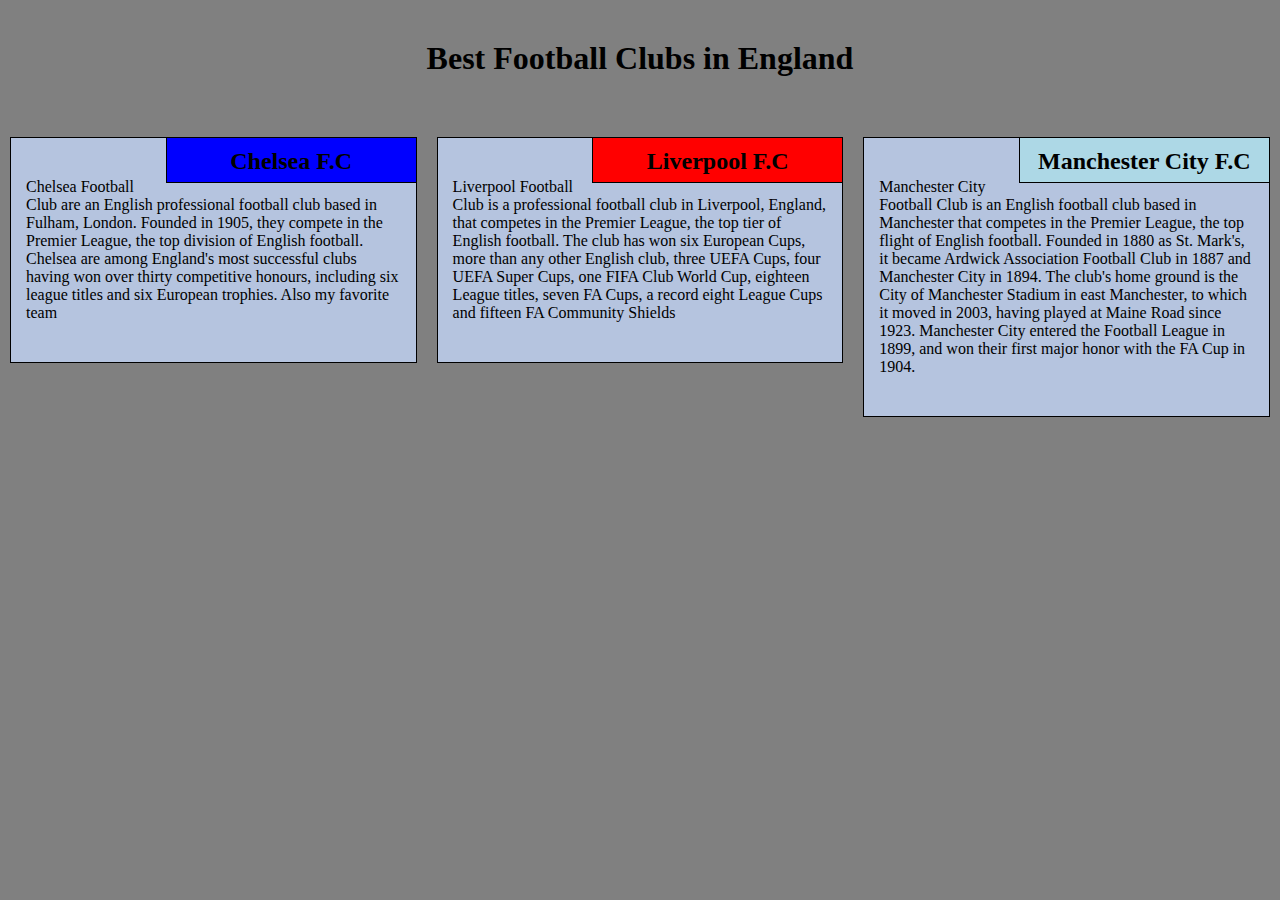
<file: Module-2/index.html>
<!DOCTYPE html>
<html lang="en">
<head>
    <meta charset="UTF-8">
    <meta name="viewport" content="width=device-width, initial-scale=1.0">
    <title>Assignment Solution for module 2</title>
    <link rel="stylesheet" href="style.css">
</head>
<body>
    
  <h1>Best Football Clubs in England</h1>
    <div class="row">
        <div class="col-lg-4 col-md-6 col-sm-12">
            <section class="Chelsea">
                <h2>Chelsea F.C</h2>
                <p>Chelsea Football Club are an English professional football club based in Fulham, London. Founded in 1905, they compete in the Premier League, the top division of English football. Chelsea are among England's most successful clubs having won over thirty competitive honours, including six league titles and six European trophies. Also my favorite team</p>
            </section>
        </div> 

        <div class="col-lg-4 col-md-6 col-sm-12">
            <section class="Liverpool">
                <h2>Liverpool F.C</h2>
                <p>Liverpool Football Club is a professional football club in Liverpool, England, that competes in the Premier League, the top tier of English football. The club has won six European Cups, more than any other English club, three UEFA Cups, four UEFA Super Cups, one FIFA Club World Cup, eighteen League titles, seven FA Cups, a record eight League Cups and fifteen FA Community Shields</p>
            </section>
        </div>

        <div class="col-lg-4 col-md-12 col-sm-12">
            <section class="City">
                <h2>Manchester City F.C</h2>
                <p>Manchester City Football Club is an English football club based in Manchester that competes in the Premier League, the top flight of English football. Founded in 1880 as St. Mark's, it became Ardwick Association Football Club in 1887 and Manchester City in 1894. The club's home ground is the City of Manchester Stadium in east Manchester, to which it moved in 2003, having played at Maine Road since 1923. Manchester City entered the Football League in 1899, and won their first major honor with the FA Cup in 1904.</p>
            </section>
        </div> 
    </div>

</body>
</html>
</file>
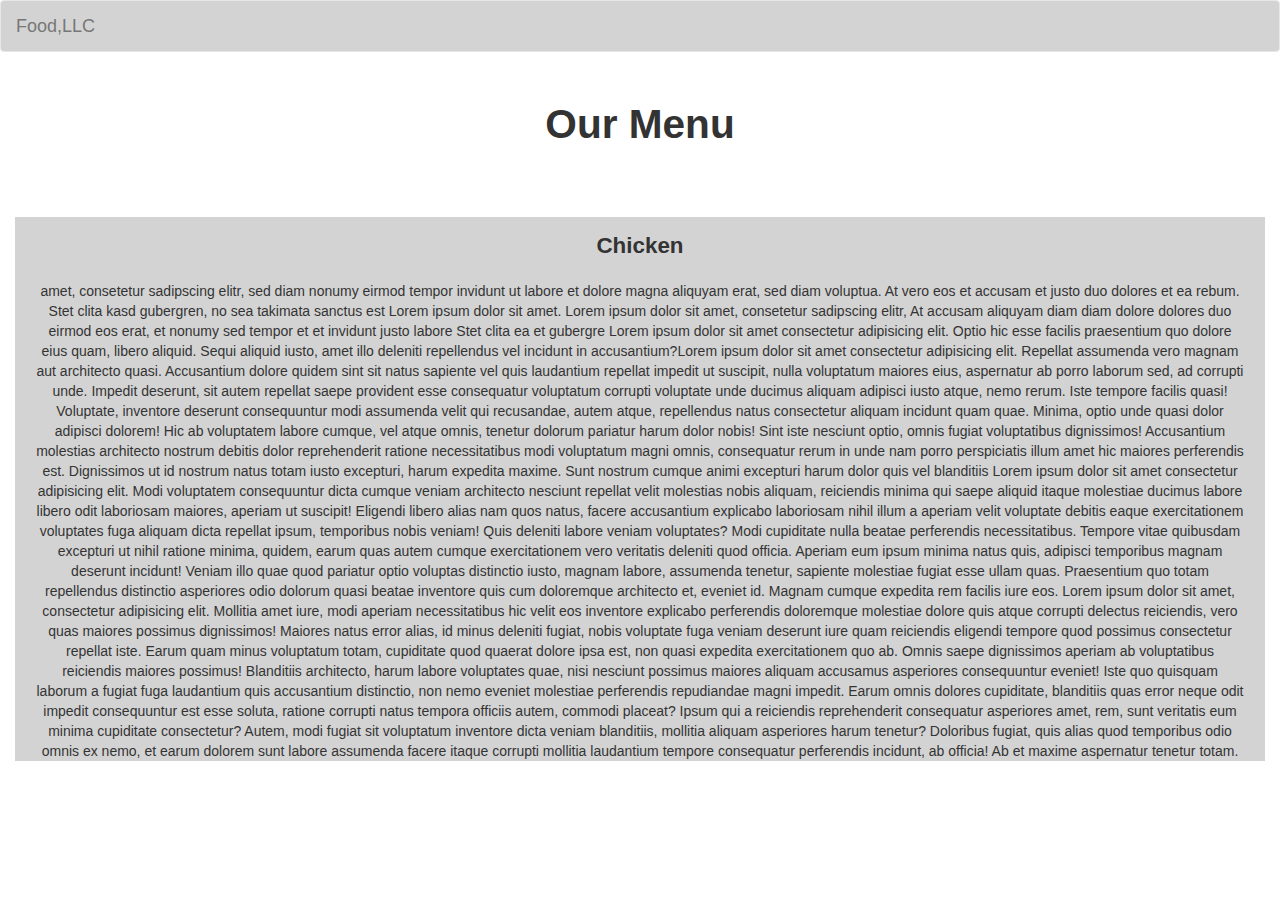
<file: Module-3/index.html>
<!DOCTYPE html>
<html lang="en">
<head>
    <meta charset="UTF-8">
    <meta name="viewport" content="width=device-width, initial-scale=1.0">
    <link rel="stylesheet" type="text/css" href="https://maxcdn.bootstrapcdn.com/bootstrap/3.3.4/css/bootstrap.min.css">
    <link rel="stylesheet"  href="index.css">

    <title>Document</title>
</head>
<body>
    <!--navbar comes below-->

  <nav class="navbar navbar-default ">
  <div class="container-fluid">
    <!-- Brand and toggle get grouped for better mobile display -->
    <div class="navbar-header">
      <button type="button" class="navbar-toggle collapsed " data-toggle="collapse" data-target="#bs-example-navbar-collapse-1" aria-expanded="false">
        <span class="sr-only">Toggle navigation</span>
        <span class="icon-bar"></span>
        <span class="icon-bar"></span>
        <span class="icon-bar"></span>
      </button>
      <a class="navbar-brand" href="#">Food,LLC</a>
    </div>
    <!-- Menu Items-->      
    <div class="collapse navbar-collapse " id="bs-example-navbar-collapse-1">
      <ul class="nav navbar-nav visible-xs">
      	<li class="active text-center"><a href="#Chicken">Chicken</a></li> 
      	<li class="text-center"><a href="#Beef">Beef</a></li>
      	<li class="text-center"><a href="#Sushi">Sushi</a></li>
      </ul>
    </nav>

      <div id="main-content" class="container">
        <h2 id="top-heading" class="text-center">Our Menu</h2>
        <div id="home-tiles" class="row">
            <div class="col-md-4 col-sm-6 col-xs-12">
                <div id="Chicken">
                    <section>
                        <h3 class="text-center">Chicken</h3>
                        <p>
                             amet, consetetur sadipscing elitr, sed
                            diam nonumy eirmod tempor invidunt ut labore et dolore magna aliquyam erat, sed diam voluptua. At vero eos et accusam et justo duo dolores et ea rebum. Stet clita kasd gubergren, no sea takimata sanctus est Lorem ipsum dolor
                            sit amet. Lorem ipsum dolor sit amet, consetetur sadipscing elitr, At accusam aliquyam diam diam dolore dolores duo eirmod eos erat, et nonumy sed tempor et et invidunt justo labore Stet clita ea et gubergre Lorem ipsum dolor sit amet consectetur adipisicing elit. Optio hic esse facilis praesentium quo dolore eius quam, libero aliquid. Sequi aliquid iusto, amet illo deleniti repellendus vel incidunt in accusantium?Lorem ipsum dolor sit amet consectetur adipisicing elit. Repellat assumenda vero magnam aut architecto quasi. Accusantium dolore quidem sint sit natus sapiente vel quis laudantium repellat impedit ut suscipit, nulla voluptatum maiores eius, aspernatur ab porro laborum sed, ad corrupti unde. Impedit deserunt, sit autem repellat saepe provident esse consequatur voluptatum corrupti voluptate unde ducimus aliquam adipisci iusto atque, nemo rerum. Iste tempore facilis quasi! Voluptate, inventore deserunt consequuntur modi assumenda velit qui recusandae, autem atque, repellendus natus consectetur aliquam incidunt quam quae. Minima, optio unde quasi dolor adipisci dolorem! Hic ab voluptatem labore cumque, vel atque omnis, tenetur dolorum pariatur harum dolor nobis! Sint iste nesciunt optio, omnis fugiat voluptatibus dignissimos! Accusantium molestias architecto nostrum debitis dolor reprehenderit ratione necessitatibus modi voluptatum magni omnis, consequatur rerum in unde nam porro perspiciatis illum amet hic maiores perferendis est. Dignissimos ut id nostrum natus totam iusto excepturi, harum expedita maxime. Sunt nostrum cumque animi excepturi harum dolor quis vel blanditiis Lorem ipsum dolor sit amet consectetur adipisicing elit. Modi voluptatem consequuntur dicta cumque veniam architecto nesciunt repellat velit molestias nobis aliquam, reiciendis minima qui saepe aliquid itaque molestiae ducimus labore libero odit laboriosam maiores, aperiam ut suscipit! Eligendi libero alias nam quos natus, facere accusantium explicabo laboriosam nihil illum a aperiam velit voluptate debitis eaque exercitationem voluptates fuga aliquam dicta repellat ipsum, temporibus nobis veniam! Quis deleniti labore veniam voluptates? Modi cupiditate nulla beatae perferendis necessitatibus. Tempore vitae quibusdam excepturi ut nihil ratione minima, quidem, earum quas autem cumque exercitationem vero veritatis deleniti quod officia. Aperiam eum ipsum minima natus quis, adipisci temporibus magnam deserunt incidunt! Veniam illo quae quod pariatur optio voluptas distinctio iusto, magnam labore, assumenda tenetur, sapiente molestiae fugiat esse ullam quas. Praesentium quo totam repellendus distinctio asperiores odio dolorum quasi beatae inventore quis cum doloremque architecto et, eveniet id. Magnam cumque expedita rem facilis iure eos. Lorem ipsum dolor sit amet, consectetur adipisicing elit. Mollitia amet iure, modi aperiam necessitatibus hic velit eos inventore explicabo perferendis doloremque molestiae dolore quis atque corrupti delectus reiciendis, vero quas maiores possimus dignissimos! Maiores natus error alias, id minus deleniti fugiat, nobis voluptate fuga veniam deserunt iure quam reiciendis eligendi tempore quod possimus consectetur repellat iste. Earum quam minus voluptatum totam, cupiditate quod quaerat dolore ipsa est, non quasi expedita exercitationem quo ab. Omnis saepe dignissimos aperiam ab voluptatibus reiciendis maiores possimus! Blanditiis architecto, harum labore voluptates quae, nisi nesciunt possimus maiores aliquam accusamus asperiores consequuntur eveniet! Iste quo quisquam laborum a fugiat fuga laudantium quis accusantium distinctio, non nemo eveniet molestiae perferendis repudiandae magni impedit. Earum omnis dolores cupiditate, blanditiis quas error neque odit impedit consequuntur est esse soluta, ratione corrupti natus tempora officiis autem, commodi placeat? Ipsum qui a reiciendis reprehenderit consequatur asperiores amet, rem, sunt veritatis eum minima cupiditate consectetur? Autem, modi fugiat sit voluptatum inventore dicta veniam blanditiis, mollitia aliquam asperiores harum tenetur? Doloribus fugiat, quis alias quod temporibus odio omnis ex nemo, et earum dolorem sunt labore assumenda facere itaque corrupti mollitia laudantium tempore consequatur perferendis incidunt, ab officia! Ab et maxime aspernatur tenetur totam.
                        </p>
                      
                    
                    </section>
                </div>
            </div>
        </div>
    </div>
    <div class="clearfix visible-lg-block"></div>

<script src="https://code.jquery.com/jquery-2.2.4.js" integrity="sha256-iT6Q9iMJYuQiMWNd9lDyBUStIq/8PuOW33aOqmvFpqI=" crossorigin="anonymous"></script>
<script src="https://maxcdn.bootstrapcdn.com/bootstrap/3.3.7/js/bootstrap.min.js" integrity="sha384-Tc5IQib027qvyjSMfHjOMaLkfuWVxZxUPnCJA7l2mCWNIpG9mGCD8wGNIcPD7Txa" crossorigin="anonymous"></script>
</body>
</html>
</file>
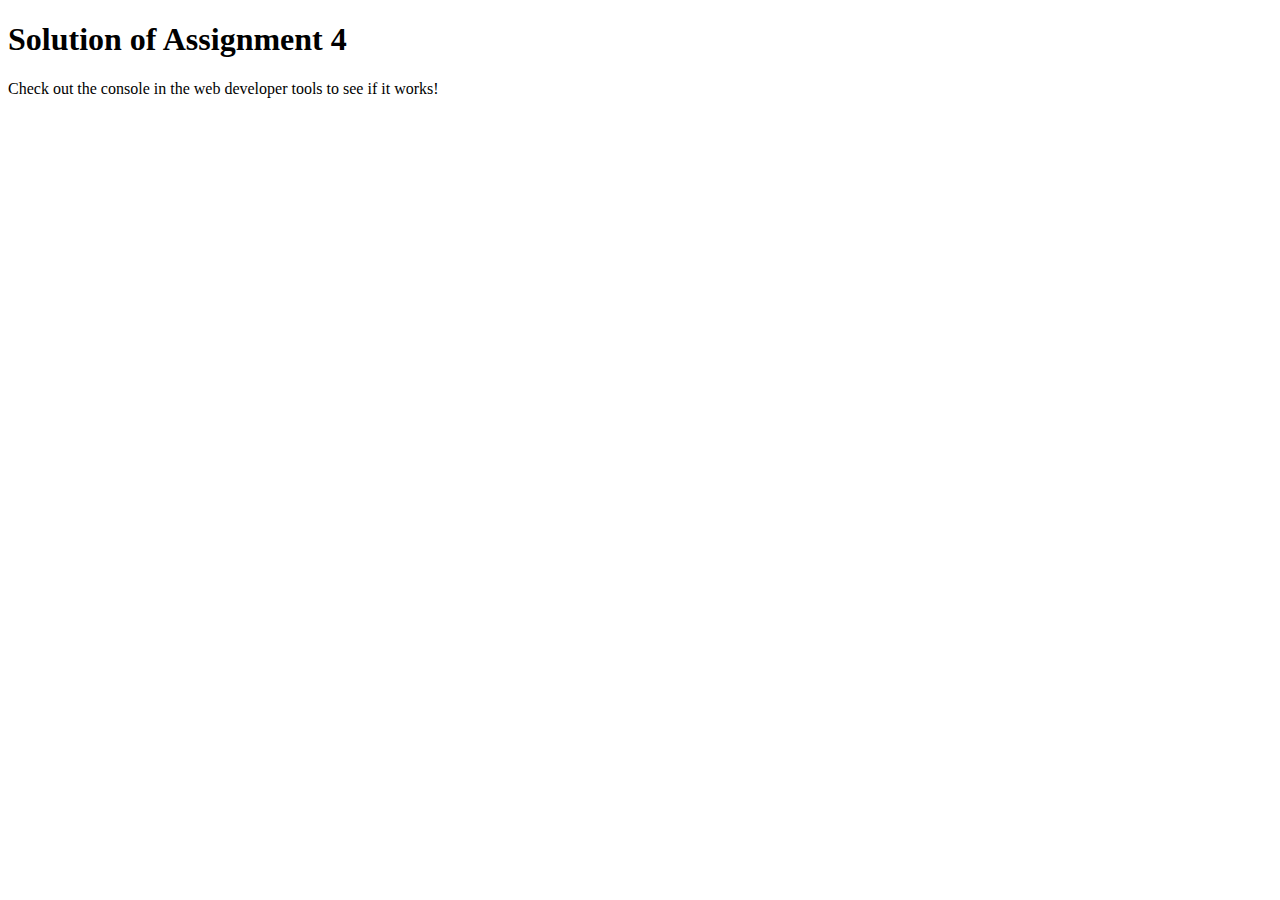
<file: Module-4/index.html>
<!DOCTYPE html>
<html>

<head>
    <meta charset="utf-8">
    <title>Assignment Solution for Module 4</title>
    <script src="SpeakHello.js"></script>
    <script src="SpeakGoodBye.js"></script>
    <script src="script.js"></script>
</head>

<body>
    <h1>Solution of Assignment 4</h1>
    <p>Check out the console in the web developer tools to see if it works!</p>
</body>

</html>
</file>
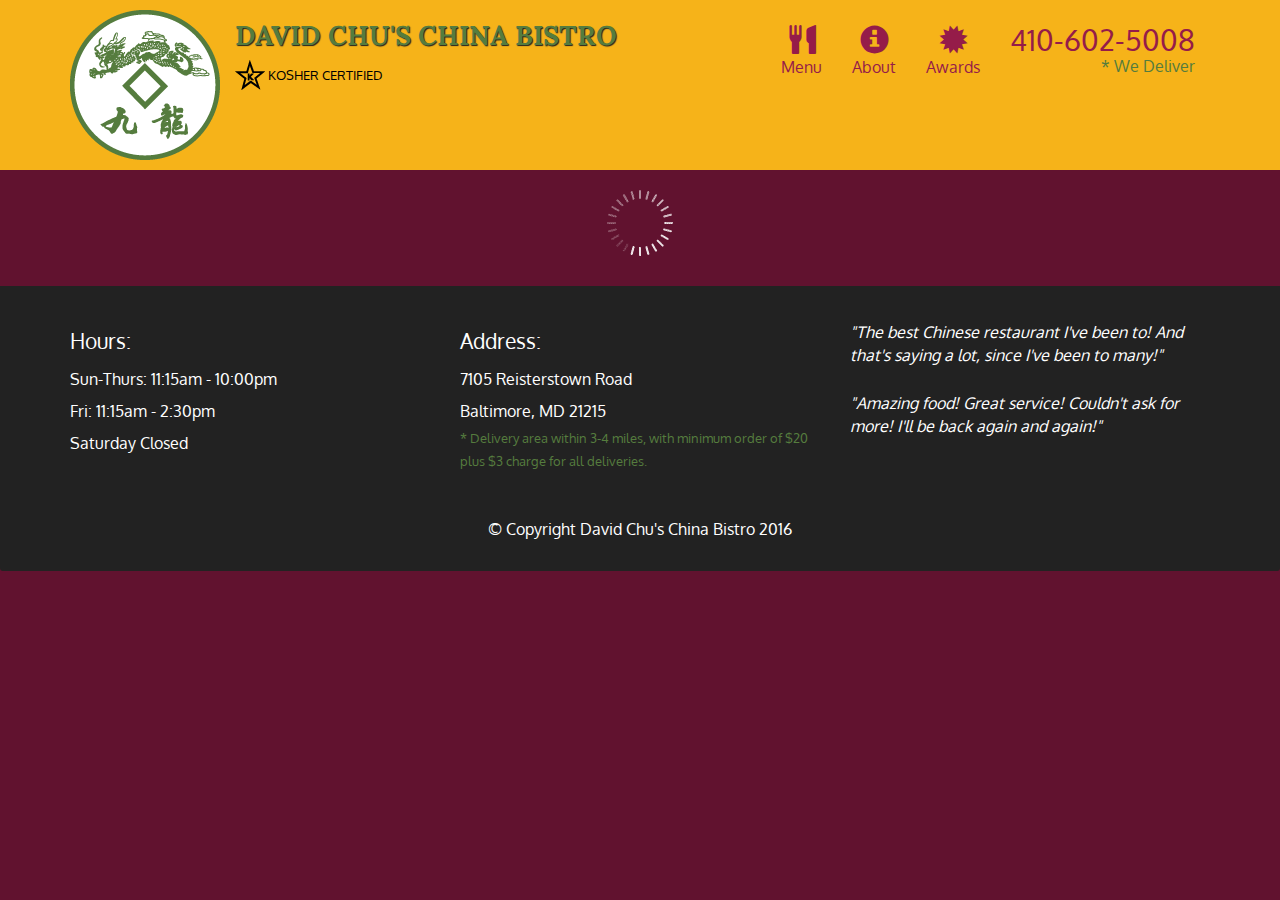
<file: Module-5-Solution/index.html>
<!doctype html>
<html lang="en">
  <head>
    <meta charset="utf-8">
    <meta http-equiv="X-UA-Compatible" content="IE=edge">
    <meta name="viewport" content="width=device-width, initial-scale=1">
    <title>David Chu's China Bistro</title>
    <link rel="stylesheet" href="css/bootstrap.min.css">
    <link rel="stylesheet" href="css/styles.css">
    <link href='https://fonts.googleapis.com/css?family=Oxygen:400,300,700' rel='stylesheet' type='text/css'>
    <link href='https://fonts.googleapis.com/css?family=Lora' rel='stylesheet' type='text/css'>
  </head>
<body>
  <header>
    <nav id="header-nav" class="navbar navbar-default">
      <div class="container">
        <div class="navbar-header">
          <a href="index.html" class="pull-left visible-md visible-lg">
            <div id="logo-img" alt="Logo image"></div>
          </a>

          <div class="navbar-brand">
            <a href="index.html"><h1>David Chu's China Bistro</h1></a>
            <p>
              <img src="images/star-k-logo.png" alt="Kosher certification">
              <span>Kosher Certified</span>
            </p>
          </div>

          <button id="navbarToggle" type="button" class="navbar-toggle collapsed" data-toggle="collapse" data-target="#collapsable-nav" aria-expanded="false">
            <span class="sr-only">Toggle navigation</span>
            <span class="icon-bar"></span>
            <span class="icon-bar"></span>
            <span class="icon-bar"></span>
          </button>
        </div>
        
        <div id="collapsable-nav" class="collapse navbar-collapse">
           <ul id="nav-list" class="nav navbar-nav navbar-right">
            <li id="navHomeButton" class="visible-xs active">
              <a href="index.html">
                <span class="glyphicon glyphicon-home"></span> Home</a>
            </li>
            <li id="navMenuButton">
              <a href="#" onclick="$dc.loadMenuCategories();">
                <span class="glyphicon glyphicon-cutlery"></span><br class="hidden-xs"> Menu</a>
            </li>
            <li>
              <a href="#">
                <span class="glyphicon glyphicon-info-sign"></span><br class="hidden-xs"> About</a>
            </li>
            <li>
              <a href="#">
                <span class="glyphicon glyphicon-certificate"></span><br class="hidden-xs"> Awards</a>
            </li>
            <li id="phone" class="hidden-xs">
              <a href="tel:410-602-5008">
                <span>410-602-5008</span></a><div>* We Deliver</div>
            </li>
          </ul><!-- #nav-list -->
        </div><!-- .collapse .navbar-collapse -->
      </div><!-- .container -->
    </nav><!-- #header-nav -->
  </header>

  <div id="call-btn" class="visible-xs">
    <a class="btn" href="tel:410-602-5008">
    <span class="glyphicon glyphicon-earphone"></span>
    410-602-5008
    </a>
  </div>
  <div id="xs-deliver" class="text-center visible-xs">* We Deliver</div>

  <div id="main-content" class="container"></div>

  <footer class="panel-footer">
    <div class="container">
      <div class="row">
        <section id="hours" class="col-sm-4">
          <span>Hours:</span><br>
          Sun-Thurs: 11:15am - 10:00pm<br>
          Fri: 11:15am - 2:30pm<br>
          Saturday Closed
          <hr class="visible-xs">
        </section>
        <section id="address" class="col-sm-4">
          <span>Address:</span><br>
          7105 Reisterstown Road<br>
          Baltimore, MD 21215
          <p>* Delivery area within 3-4 miles, with minimum order of $20 plus $3 charge for all deliveries.</p>
          <hr class="visible-xs">
        </section>
        <section id="testimonials" class="col-sm-4">
          <p>"The best Chinese restaurant I've been to! And that's saying a lot, since I've been to many!"</p>
          <p>"Amazing food! Great service! Couldn't ask for more! I'll be back again and again!"</p>
        </section>
      </div>
      <div class="text-center">&copy; Copyright David Chu's China Bistro 2016</div>
    </div>
  </footer>

  <!-- jQuery (Bootstrap JS plugins depend on it) -->
  <script src="js/jquery-2.1.4.min.js"></script>
  <script src="js/bootstrap.min.js"></script>
  <script src="js/ajax-utils.js"></script>
  <script src="js/script.js"></script>
</body>
</html>
</file>
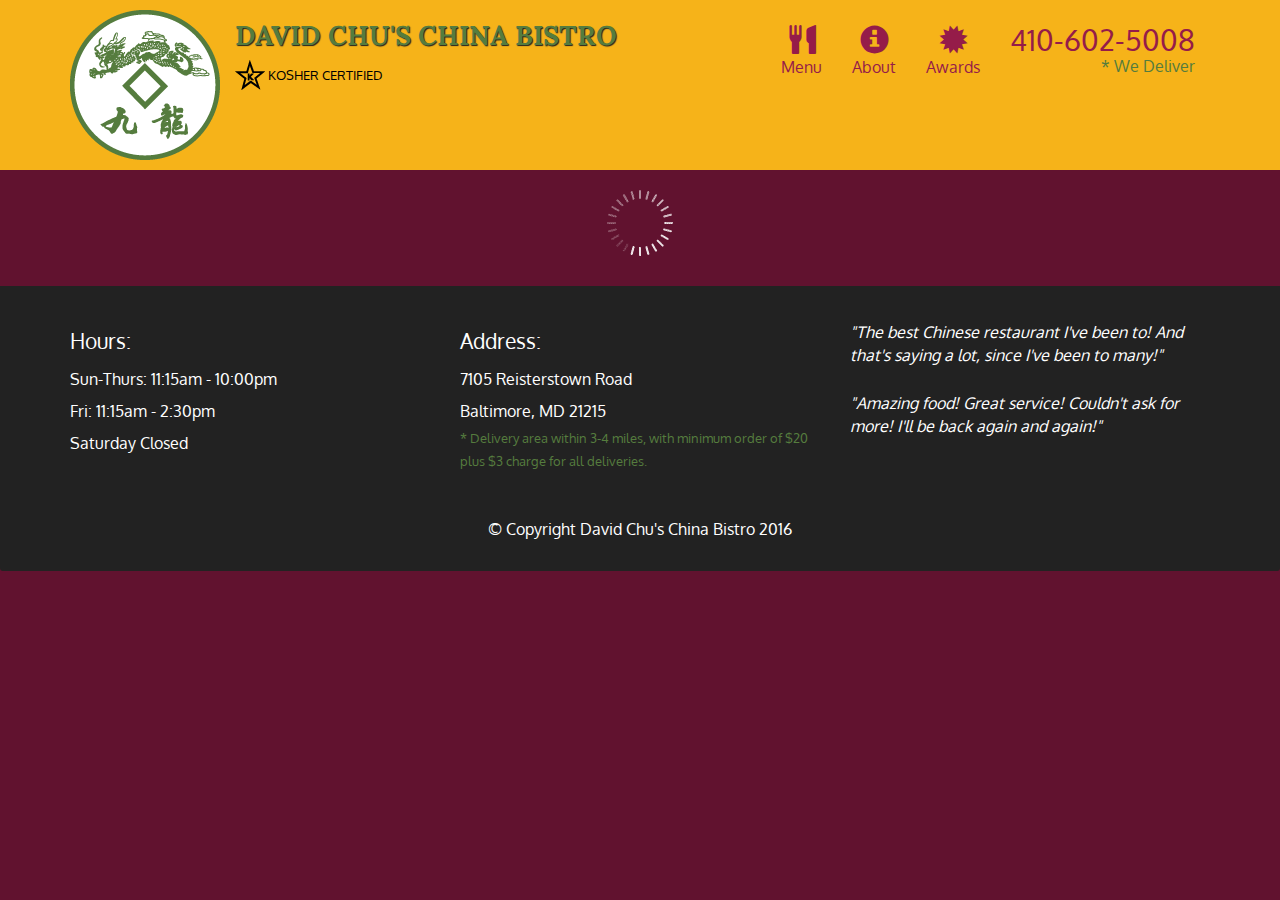
<file: Module-5/index.html>
<!doctype html>
<html lang="en">
  <head>
    <meta charset="utf-8">
    <meta http-equiv="X-UA-Compatible" content="IE=edge">
    <meta name="viewport" content="width=device-width, initial-scale=1">
    <title>David Chu's China Bistro</title>
    <link rel="stylesheet" href="css/bootstrap.min.css">
    <link rel="stylesheet" href="css/styles.css">
    <link href='https://fonts.googleapis.com/css?family=Oxygen:400,300,700' rel='stylesheet' type='text/css'>
    <link href='https://fonts.googleapis.com/css?family=Lora' rel='stylesheet' type='text/css'>
  </head>
<body>
  <header>
    <nav id="header-nav" class="navbar navbar-default">
      <div class="container">
        <div class="navbar-header">
          <a href="index.html" class="pull-left visible-md visible-lg">
            <div id="logo-img" alt="Logo image"></div>
          </a>

          <div class="navbar-brand">
            <a href="index.html"><h1>David Chu's China Bistro</h1></a>
            <p>
              <img src="images/star-k-logo.png" alt="Kosher certification">
              <span>Kosher Certified</span>
            </p>
          </div>

          <button id="navbarToggle" type="button" class="navbar-toggle collapsed" data-toggle="collapse" data-target="#collapsable-nav" aria-expanded="false">
            <span class="sr-only">Toggle navigation</span>
            <span class="icon-bar"></span>
            <span class="icon-bar"></span>
            <span class="icon-bar"></span>
          </button>
        </div>
        
        <div id="collapsable-nav" class="collapse navbar-collapse">
           <ul id="nav-list" class="nav navbar-nav navbar-right">
            <li id="navHomeButton" class="visible-xs active">
              <a href="index.html">
                <span class="glyphicon glyphicon-home"></span> Home</a>
            </li>
            <li id="navMenuButton">
              <a href="#" onclick="$dc.loadMenuCategories();">
                <span class="glyphicon glyphicon-cutlery"></span><br class="hidden-xs"> Menu</a>
            </li>
            <li>
              <a href="#">
                <span class="glyphicon glyphicon-info-sign"></span><br class="hidden-xs"> About</a>
            </li>
            <li>
              <a href="#">
                <span class="glyphicon glyphicon-certificate"></span><br class="hidden-xs"> Awards</a>
            </li>
            <li id="phone" class="hidden-xs">
              <a href="tel:410-602-5008">
                <span>410-602-5008</span></a><div>* We Deliver</div>
            </li>
          </ul><!-- #nav-list -->
        </div><!-- .collapse .navbar-collapse -->
      </div><!-- .container -->
    </nav><!-- #header-nav -->
  </header>

  <div id="call-btn" class="visible-xs">
    <a class="btn" href="tel:410-602-5008">
    <span class="glyphicon glyphicon-earphone"></span>
    410-602-5008
    </a>
  </div>
  <div id="xs-deliver" class="text-center visible-xs">* We Deliver</div>

  <div id="main-content" class="container"></div>

  <footer class="panel-footer">
    <div class="container">
      <div class="row">
        <section id="hours" class="col-sm-4">
          <span>Hours:</span><br>
          Sun-Thurs: 11:15am - 10:00pm<br>
          Fri: 11:15am - 2:30pm<br>
          Saturday Closed
          <hr class="visible-xs">
        </section>
        <section id="address" class="col-sm-4">
          <span>Address:</span><br>
          7105 Reisterstown Road<br>
          Baltimore, MD 21215
          <p>* Delivery area within 3-4 miles, with minimum order of $20 plus $3 charge for all deliveries.</p>
          <hr class="visible-xs">
        </section>
        <section id="testimonials" class="col-sm-4">
          <p>"The best Chinese restaurant I've been to! And that's saying a lot, since I've been to many!"</p>
          <p>"Amazing food! Great service! Couldn't ask for more! I'll be back again and again!"</p>
        </section>
      </div>
      <div class="text-center">&copy; Copyright David Chu's China Bistro 2016</div>
    </div>
  </footer>

  <!-- jQuery (Bootstrap JS plugins depend on it) -->
  <script src="js/jquery-2.1.4.min.js"> </script>
  <script src="js/bootstrap.min.js"></script>
  <script src="js/ajax-utils.js"></script>
  <script src="js/script.js"></script>
</body>
</html>
</file>
<file: Module-2/style.css>
* {
	padding: 0;
	margin: 0;
	box-sizing: border-box;
	font-family: Cambria, Cochin, Georgia, Times, 'Times New Roman', serif;
}

body {
	background-color: gray;
}

h1 {
	text-align: center;
	color: black;
	padding-top: 40px;
	padding-bottom: 50px;
}

section {
	border: 1px solid black;
	background-color: #b5c4df;
	margin: 10px;
}

section > h2 {
	float: right;
	height: 45px;
	width: 250px;
	text-align: center;
	font-size: 24px;
	font-weight: bold;
	padding-top: 10px;
	border-bottom: 1px solid black;
	border-left: 1px solid black;
	margin: 0;
}

.Chelsea h2 {
	background-color: blue;
}

.City h2 {
	background-color: lightblue;
}

.Liverpool h2 {
	background-color: red;
}

section p {
	padding: 40px 15px;
}

.row {
	width: 100%;
}

@media (max-width: 767px) {
	.col-sm-4 {
		float: left;
	}

	.col-sm-4 {
		width: 33%;
	}
}

@media (min-width: 768px) and (max-width: 991px) {
	.col-md-6,
	.col-md-12 {
		float: left;
	}

	.col-md-6 {
		width: 50%;
	}

	.col-md-12 {
		width: 100%;
	}
}

@media (min-width: 992px) {
	.col-lg-4 {
		float: left;
	}

	.col-lg-4 {
		width: 33.33%;
	}
}
</file>
<file: Module-3/index.css>
* {
	box-sizing: border-box;
	font-family: Helvetica;
}

.navbar-default {
	background-color: lightgray;
	width: 100%;
}

.navbar-default .navbar-toggle:focus,
.navbar-default .navbar-toggle:hover {
	background-color: #fce29e;
}

.navbar-collapse {
	border-top: 0;
}

#main-content {
	width: 100%;
	margin-bottom: 40px;
}

#Chicken {
	background-color: lightgray;
	text-align: center;
}

#main-content h2 {
	font-size: 2.9em;
	font-weight: bold;
	margin-top: 30px;
	margin-bottom: 50px;
}

#main-content h3 {
	font-size: 1.6em;
	font-weight: bold;
	margin-bottom: 1em;
	padding-top: 17px;
}

section {
	margin: 20px;
}

/* Small devices */

@media (max-width: 767px) {
	/* .col-xs-4 {
		float: left;
	} */

	.col-xs-4 {
		width: 100%;
	}
}

/* medium devices */

@media (min-width: 768px) and (max-width: 991px) {
	.col-sm-6,
	.col-sm-6 {
		width: 100%;
	}
}

/*large devices*/

@media (min-width: 992px) {
	.col-md-4 {
		width: 100%;
	}
}
</file>
<file: Module-5-Solution/css/styles.css>
body {
	font-size: 16px;
	color: #fff;
	background-color: #61122f;
	font-family: 'Oxygen', sans-serif;
}

/** HEADER **/
#header-nav {
	background-color: #f6b319;
	border-radius: 0;
	border: 0;
}

#logo-img {
	background: url('../images/restaurant-logo_large.png') no-repeat;
	width: 150px;
	height: 150px;
	margin: 10px 15px 10px 0;
}

.navbar-brand {
	padding-top: 25px;
}
.navbar-brand h1 {
	/* Restaurant name */
	font-family: 'Lora', serif;
	color: #557c3e;
	font-size: 1.5em;
	text-transform: uppercase;
	font-weight: bold;
	text-shadow: 1px 1px 1px #222;
	margin-top: 0;
	margin-bottom: 0;
	line-height: .75;
}
.navbar-brand a:hover,
.navbar-brand a:focus {
	text-decoration: none;
}
.navbar-brand p {
	/* Kosher cert */
	color: #000;
	text-transform: uppercase;
	font-size: .7em;
	margin-top: 15px;
}
.navbar-brand p span {
	/* Star-K */
	vertical-align: middle;
}

#nav-list {
	margin-top: 10px;
}
#nav-list a {
	color: #951c49;
	text-align: center;
}
#nav-list a:hover {
	background: #e7e7e7;
}
#nav-list a span {
	font-size: 1.8em;
}

#phone {
	margin-top: 5px;
}
#phone a {
	/* Phone number */
	text-align: right;
	padding-bottom: 0;
}
#phone div {
	/* We Deliver */
	color: #557c3e;
	text-align: right;
	padding-right: 15px;
}

.navbar-header button.navbar-toggle,
.navbar-header .icon-bar {
	border: 1px solid #61122f;
}
.navbar-header button.navbar-toggle {
	clear: both;
	margin-top: -30px;
}
/* END HEADER */

/* FOOTER */
.panel-footer {
	margin-top: 30px;
	padding-top: 35px;
	padding-bottom: 30px;
	background-color: #222;
	border-top: 0;
}
.panel-footer div.row {
	margin-bottom: 35px;
}
#hours,
#address {
	line-height: 2;
}
#hours > span,
#address > span {
	font-size: 1.3em;
}
#address p {
	color: #557c3e;
	font-size: .8em;
	line-height: 1.8;
}
#testimonials {
	font-style: italic;
}
#testimonials p:nth-child(2) {
	margin-top: 25px;
}
/* END FOOTER */

/* HOME PAGE */
.container .jumbotron {
	box-shadow: 0 0 50px #3f0c1f;
	border: 2px solid #3f0c1f;
}

#menu-tile,
#specials-tile,
#map-tile {
	height: 250px;
	width: 100%;
	margin-bottom: 15px;
	position: relative;
	border: 2px solid #3f0c1f;
	overflow: hidden;
}
#menu-tile:hover,
#specials-tile:hover,
#map-tile:hover {
	box-shadow: 0 1px 5px 1px #cccccc;
}
#menu-tile {
	background: url('../images/menu-tile.jpg') no-repeat;
	background-position: center;
}
#specials-tile {
	background: url('../images/specials-tile.jpg') no-repeat;
	background-position: center;
}
#menu-tile span,
#specials-tile span,
#map-tile span {
	position: absolute;
	bottom: 0;
	right: 0;
	width: 100%;
	text-align: center;
	font-size: 1.6em;
	text-transform: uppercase;
	background-color: #000;
	color: #fff;
	opacity: .8;
}
/* END HOME PAGE */

/* MENU CATEGORIES PAGE */
.category-tile {
	position: relative;
	border: 2px solid #3f0c1f;
	overflow: hidden;
	width: 200px;
	height: 200px;
	margin: 0 auto 15px;
}
.category-tile span {
	position: absolute;
	bottom: 0;
	right: 0;
	width: 100%;
	text-align: center;
	font-size: 1.2em;
	text-transform: uppercase;
	background-color: #000;
	color: #fff;
	opacity: .8;
}
.category-tile:hover {
	box-shadow: 0 1px 5px 1px #cccccc;
}

#menu-categories-title + div {
	margin-bottom: 50px;
}
/* END MENU CATEGORIES PAGE */

/* SINGLE CATEGORY PAGE */
.menu-item-tile {
	margin-bottom: 25px;
}
.menu-item-tile hr {
	width: 80%;
}
.menu-item-tile .menu-item-price {
	font-size: 1.1em;
	text-align: right;
	margin-top: -15px;
	margin-right: -15px;
}
.menu-item-tile .menu-item-price span {
	font-size: .6em;
}
.menu-item-photo {
	position: relative;
	border: 2px solid #3f0c1f;
	overflow: hidden;
	padding: 0;
	margin-right: -15px;
	margin-left: auto;
	margin-bottom: 20px;
	max-width: 250px;
}
.menu-item-photo div {
	position: absolute;
	bottom: 0;
	right: 0;
	width: 80px;
	background-color: #557c3e;
	text-align: center;
}
.menu-item-description {
	padding-right: 30px;
}
h3.menu-item-title {
	margin: 0 0 10px;
}
.menu-item-details {
	font-size: .9em;
	font-style: italic;
}
/* END SINGLE CATEGORY PAGE */

/********** Large devices only **********/
@media (min-width: 1200px) {
	.container .jumbotron {
		background: url('../images/jumbotron_1200.jpg') no-repeat;
		height: 675px;
	}
}

/********** Medium devices only **********/
@media (min-width: 992px) and (max-width: 1199px) {
	/* Header */
	#logo-img {
		background: url('../images/restaurant-logo_medium.png') no-repeat;
		width: 100px;
		height: 100px;
		margin: 5px 5px 5px 0;
	}
	/* End Header */

	/* Home Page */
	.container .jumbotron {
		background: url('../images/jumbotron_992.jpg') no-repeat;
		height: 558px;
	}
	/* End Home Page */
}

/********** Small devices only **********/
@media (min-width: 768px) and (max-width: 991px) {
	/* Home Page */
	.container .jumbotron {
		background: url('../images/jumbotron_768.jpg') no-repeat;
		height: 432px;
	}
	/* End Home Page */
}

/********** Extra small devices only **********/
@media (max-width: 767px) {
	/* Header */
	.navbar-brand {
		padding-top: 10px;
		height: 80px;
	}
	.navbar-brand h1 {
		/* Restaurant name */
		padding-top: 10px;
		font-size: 5vw; /* 1vw = 1% of viewport width */
	}
	.navbar-brand p {
		/* Kosher cert */
		font-size: .6em;
		margin-top: 12px;
	}
	.navbar-brand p img {
		/* Star-K */
		height: 20px;
	}

	#collapsable-nav a {
		/* Collapsed nav menu text */
		font-size: 1.2em;
	}
	#collapsable-nav a span {
		/* Collapsed nav menu glyph */
		font-size: 1em;
		margin-right: 5px;
	}

	#call-btn > a {
		font-size: 1.5em;
		display: block;
		margin: 0 20px;
		padding: 10px;
		border: 2px solid #fff;
		background-color: #f6b319;
		color: #951c49;
	}
	#xs-deliver {
		margin-top: 5px;
		font-size: .7em;
		letter-spacing: .1em;
		text-transform: uppercase;
	}
	/* End Header */

	/* Footer */
	.panel-footer section {
		margin-bottom: 30px;
		text-align: center;
	}
	.panel-footer section:nth-child(3) {
		margin-bottom: 0; /* margin already exists on the whole row */
	}
	.panel-footer section hr {
		width: 50%;
	}
	/* End Footer */

	/* Home Page */
	.container .jumbotron {
		margin-top: 30px;
		padding: 0;
	}
	#menu-tile,
	#specials-tile {
		width: 360px;
		margin: 0 auto 15px;
	}

	.menu-item-photo {
		margin-right: auto;
	}
	.menu-item-tile .menu-item-price {
		text-align: center;
	}
	.menu-item-description {
		text-align: center;
	}
}

/********** Super extra small devices Only :-) (e.g., iPhone 4) **********/
@media (max-width: 479px) {
	/* Header */
	.navbar-brand h1 {
		/* Restaurant name */
		padding-top: 5px;
		font-size: 6vw;
	}
	/* End Header */

	/* Home page */
	#menu-tile,
	#specials-tile {
		width: 280px;
		margin: 0 auto 15px;
	}

	.col-xxs-12 {
		position: relative;
		min-height: 1px;
		padding-right: 15px;
		padding-left: 15px;
		float: left;
		width: 100%;
	}
}
</file>
<file: Module-5/css/styles.css>
body {
	font-size: 16px;
	color: #fff;
	background-color: #61122f;
	font-family: 'Oxygen', sans-serif;
}

/** HEADER **/
#header-nav {
	background-color: #f6b319;
	border-radius: 0;
	border: 0;
}

#logo-img {
	background: url('../images/restaurant-logo_large.png') no-repeat;
	width: 150px;
	height: 150px;
	margin: 10px 15px 10px 0;
}

.navbar-brand {
	padding-top: 25px;
}
.navbar-brand h1 {
	/* Restaurant name */
	font-family: 'Lora', serif;
	color: #557c3e;
	font-size: 1.5em;
	text-transform: uppercase;
	font-weight: bold;
	text-shadow: 1px 1px 1px #222;
	margin-top: 0;
	margin-bottom: 0;
	line-height: .75;
}
.navbar-brand a:hover,
.navbar-brand a:focus {
	text-decoration: none;
}
.navbar-brand p {
	/* Kosher cert */
	color: #000;
	text-transform: uppercase;
	font-size: .7em;
	margin-top: 15px;
}
.navbar-brand p span {
	/* Star-K */
	vertical-align: middle;
}

#nav-list {
	margin-top: 10px;
}
#nav-list a {
	color: #951c49;
	text-align: center;
}
#nav-list a:hover {
	background: #e7e7e7;
}
#nav-list a span {
	font-size: 1.8em;
}

#phone {
	margin-top: 5px;
}
#phone a {
	/* Phone number */
	text-align: right;
	padding-bottom: 0;
}
#phone div {
	/* We Deliver */
	color: #557c3e;
	text-align: right;
	padding-right: 15px;
}

.navbar-header button.navbar-toggle,
.navbar-header .icon-bar {
	border: 1px solid #61122f;
}
.navbar-header button.navbar-toggle {
	clear: both;
	margin-top: -30px;
}
/* END HEADER */

/* FOOTER */
.panel-footer {
	margin-top: 30px;
	padding-top: 35px;
	padding-bottom: 30px;
	background-color: #222;
	border-top: 0;
}
.panel-footer div.row {
	margin-bottom: 35px;
}
#hours,
#address {
	line-height: 2;
}
#hours > span,
#address > span {
	font-size: 1.3em;
}
#address p {
	color: #557c3e;
	font-size: .8em;
	line-height: 1.8;
}
#testimonials {
	font-style: italic;
}
#testimonials p:nth-child(2) {
	margin-top: 25px;
}
/* END FOOTER */

/* HOME PAGE */
.container .jumbotron {
	box-shadow: 0 0 50px #3f0c1f;
	border: 2px solid #3f0c1f;
}

#menu-tile,
#specials-tile,
#map-tile {
	height: 250px;
	width: 100%;
	margin-bottom: 15px;
	position: relative;
	border: 2px solid #3f0c1f;
	overflow: hidden;
}
#menu-tile:hover,
#specials-tile:hover,
#map-tile:hover {
	box-shadow: 0 1px 5px 1px #cccccc;
}
#menu-tile {
	background: url('../images/menu-tile.jpg') no-repeat;
	background-position: center;
}
#specials-tile {
	background: url('../images/specials-tile.jpg') no-repeat;
	background-position: center;
}
#menu-tile span,
#specials-tile span,
#map-tile span {
	position: absolute;
	bottom: 0;
	right: 0;
	width: 100%;
	text-align: center;
	font-size: 1.6em;
	text-transform: uppercase;
	background-color: #000;
	color: #fff;
	opacity: .8;
}
/* END HOME PAGE */

/* MENU CATEGORIES PAGE */
.category-tile {
	position: relative;
	border: 2px solid #3f0c1f;
	overflow: hidden;
	width: 200px;
	height: 200px;
	margin: 0 auto 15px;
}
.category-tile span {
	position: absolute;
	bottom: 0;
	right: 0;
	width: 100%;
	text-align: center;
	font-size: 1.2em;
	text-transform: uppercase;
	background-color: #000;
	color: #fff;
	opacity: .8;
}
.category-tile:hover {
	box-shadow: 0 1px 5px 1px #cccccc;
}

#menu-categories-title + div {
	margin-bottom: 50px;
}
/* END MENU CATEGORIES PAGE */

/* SINGLE CATEGORY PAGE */
.menu-item-tile {
	margin-bottom: 25px;
}
.menu-item-tile hr {
	width: 80%;
}
.menu-item-tile .menu-item-price {
	font-size: 1.1em;
	text-align: right;
	margin-top: -15px;
	margin-right: -15px;
}
.menu-item-tile .menu-item-price span {
	font-size: .6em;
}
.menu-item-photo {
	position: relative;
	border: 2px solid #3f0c1f;
	overflow: hidden;
	padding: 0;
	margin-right: -15px;
	margin-left: auto;
	margin-bottom: 20px;
	max-width: 250px;
}
.menu-item-photo div {
	position: absolute;
	bottom: 0;
	right: 0;
	width: 80px;
	background-color: #557c3e;
	text-align: center;
}
.menu-item-description {
	padding-right: 30px;
}
h3.menu-item-title {
	margin: 0 0 10px;
}
.menu-item-details {
	font-size: .9em;
	font-style: italic;
}
/* END SINGLE CATEGORY PAGE */

/********** Large devices only **********/
@media (min-width: 1200px) {
	.container .jumbotron {
		background: url('../images/jumbotron_1200.jpg') no-repeat;
		height: 675px;
	}
}

/********** Medium devices only **********/
@media (min-width: 992px) and (max-width: 1199px) {
	/* Header */
	#logo-img {
		background: url('../images/restaurant-logo_medium.png') no-repeat;
		width: 100px;
		height: 100px;
		margin: 5px 5px 5px 0;
	}
	/* End Header */

	/* Home Page */
	.container .jumbotron {
		background: url('../images/jumbotron_992.jpg') no-repeat;
		height: 558px;
	}
	/* End Home Page */
}

/********** Small devices only **********/
@media (min-width: 768px) and (max-width: 991px) {
	/* Home Page */
	.container .jumbotron {
		background: url('../images/jumbotron_768.jpg') no-repeat;
		height: 432px;
	}
	/* End Home Page */
}

/********** Extra small devices only **********/
@media (max-width: 767px) {
	/* Header */
	.navbar-brand {
		padding-top: 10px;
		height: 80px;
	}
	.navbar-brand h1 {
		/* Restaurant name */
		padding-top: 10px;
		font-size: 5vw; /* 1vw = 1% of viewport width */
	}
	.navbar-brand p {
		/* Kosher cert */
		font-size: .6em;
		margin-top: 12px;
	}
	.navbar-brand p img {
		/* Star-K */
		height: 20px;
	}

	#collapsable-nav a {
		/* Collapsed nav menu text */
		font-size: 1.2em;
	}
	#collapsable-nav a span {
		/* Collapsed nav menu glyph */
		font-size: 1em;
		margin-right: 5px;
	}

	#call-btn > a {
		font-size: 1.5em;
		display: block;
		margin: 0 20px;
		padding: 10px;
		border: 2px solid #fff;
		background-color: #f6b319;
		color: #951c49;
	}
	#xs-deliver {
		margin-top: 5px;
		font-size: .7em;
		letter-spacing: .1em;
		text-transform: uppercase;
	}
	/* End Header */

	/* Footer */
	.panel-footer section {
		margin-bottom: 30px;
		text-align: center;
	}
	.panel-footer section:nth-child(3) {
		margin-bottom: 0; /* margin already exists on the whole row */
	}
	.panel-footer section hr {
		width: 50%;
	}
	/* End Footer */

	/* Home Page */
	.container .jumbotron {
		margin-top: 30px;
		padding: 0;
	}
	#menu-tile,
	#specials-tile {
		width: 360px;
		margin: 0 auto 15px;
	}

	.menu-item-photo {
		margin-right: auto;
	}
	.menu-item-tile .menu-item-price {
		text-align: center;
	}
	.menu-item-description {
		text-align: center;
	}
}

/********** Super extra small devices Only :-) (e.g., iPhone 4) **********/
@media (max-width: 479px) {
	/* Header */
	.navbar-brand h1 {
		/* Restaurant name */
		padding-top: 5px;
		font-size: 6vw;
	}
	/* End Header */

	/* Home page */
	#menu-tile,
	#specials-tile {
		width: 280px;
		margin: 0 auto 15px;
	}

	.col-xxs-12 {
		position: relative;
		min-height: 1px;
		padding-right: 15px;
		padding-left: 15px;
		float: left;
		width: 100%;
	}
}
</file>
